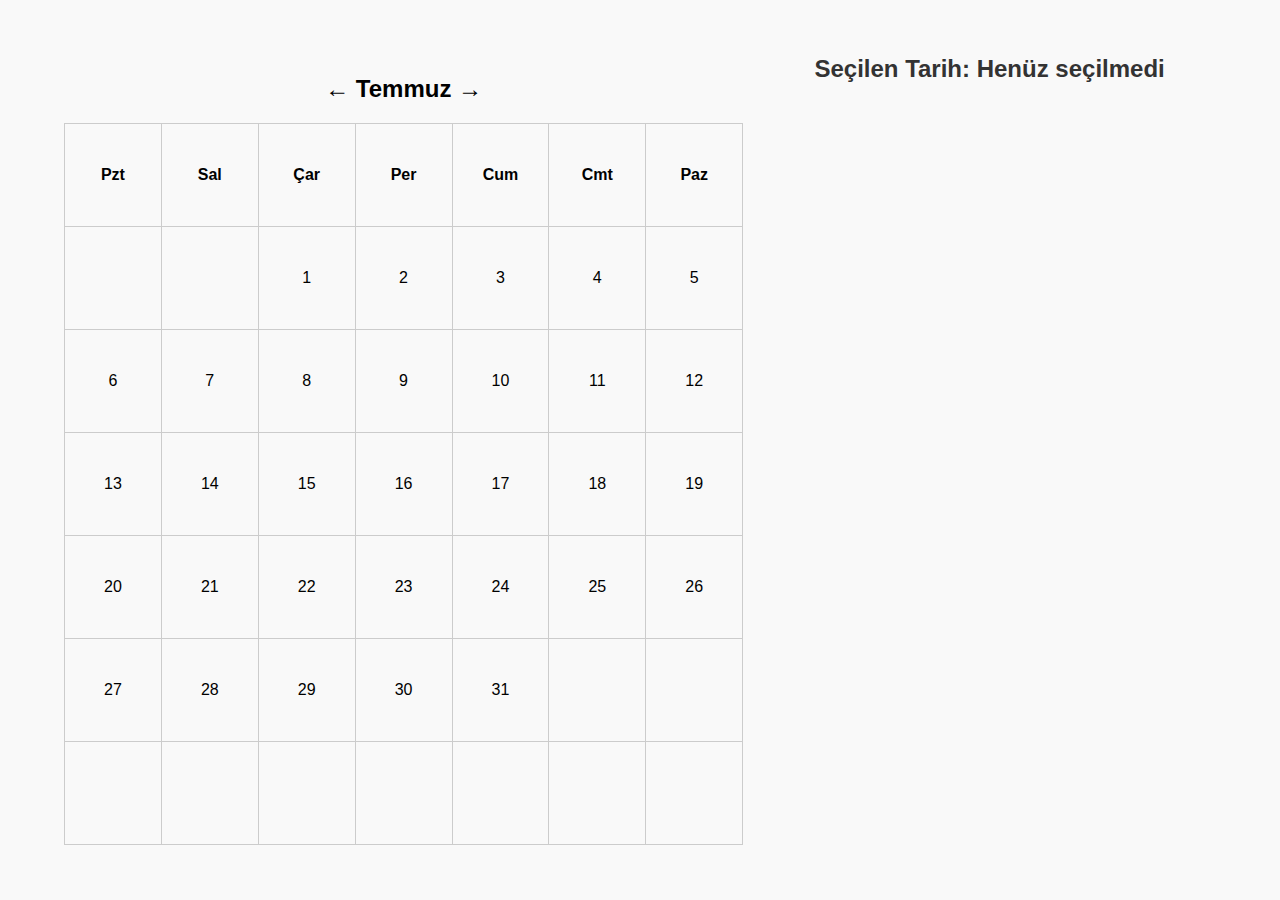
<file: app/templates/interactive-cald.html>
<!DOCTYPE html>
<html lang="en">
<head>
    <meta charset="UTF-8">
    <meta name="viewport" content="width=device-width, initial-scale=1.0">
    <title>Takvim</title>
    <style>
        body {
            font-family: Arial, sans-serif;
            background-color: #f9f9f9;
            display: flex;
            justify-content: center;
            align-items: center;
            height: 100vh;
            margin: 0;
        }

        .container {
            display: flex;
            gap: 20px;
            align-items: flex-start;
            width: 90%;
        }

        .calendar-container {
            text-align: center;
            width: 60%;
        }

        .calendar {
            width: 100%;
            border-collapse: collapse;
        }

        .calendar th,
        .calendar td {
            width: 14.28%;
            height: 100px;
            border: 1px solid #ccc;
            text-align: center;
            cursor: pointer;
            transition: background-color 0.3s;
        }

        .calendar td:hover {
            background-color: #e0f7fa;
        }

        .details-container {
            width: 40%;
            display: flex;
            flex-direction: column;
            align-items: center;
            text-align: center;
        }

        .selected-date {
            margin-bottom: 20px;
            font-size: 1.5rem;
            font-weight: bold;
            color: #333;
        }

        .time-slots {
            display: none;
            flex-wrap: wrap;
            gap: 10px;
            justify-content: center;
            align-items: center;
        }

        .time-slot {
            background-color: #007bff;
            color: white;
            padding: 10px 20px;
            border-radius: 20px;
            cursor: pointer;
            transition: background-color 0.3s;
        }

        .time-slot:hover {
            background-color: #0056b3;
        }

        .time-slots.visible {
            display: flex;
        }

        .appointment-details {
            margin-top: 20px;
            display: none;
            flex-direction: column;
            align-items: center;
            gap: 10px;
            width: 100%;
        }

        .appointment-details select,
        .appointment-details button {
            padding: 10px;
            font-size: 1rem;
            border-radius: 5px;
            border: 1px solid #ccc;
            width: 80%;
        }

        .confirmation {
            margin-top: 20px;
            display: none;
            text-align: center;
        }

        .confirmation button {
            padding: 10px;
            font-size: 1rem;
            margin: 10px;
            border-radius: 5px;
            cursor: pointer;
        }

        .confirm-btn {
            background-color: #28a745;
            color: white;
            border: none;
        }

        .confirm-btn:hover {
            background-color: #218838;
        }

        .cancel-btn {
            background-color: #dc3545;
            color: white;
            border: none;
        }

        .cancel-btn:hover {
            background-color: #c82333;
        }

    </style>
</head>
<body>
    <div class="container">
        <div class="calendar-container">
            <h2>
                <span class="prev-month" id="prevMonth">&larr;</span>
                <span id="monthName">Ocak</span>
                <span class="next-month" id="nextMonth">&rarr;</span>
            </h2>
            <table class="calendar" id="calendar">
                <thead>
                    <tr>
                        <th>Pzt</th>
                        <th>Sal</th>
                        <th>Çar</th>
                        <th>Per</th>
                        <th>Cum</th>
                        <th>Cmt</th>
                        <th>Paz</th>
                    </tr>
                </thead>
                <tbody id="calendarBody">
                    <!-- Days will be rendered dynamically -->
                </tbody>
            </table>
        </div>
        <div class="details-container">
            <div class="selected-date" id="selectedDate">Seçilen Tarih: Henüz seçilmedi</div>
            <div class="time-slots" id="timeSlots"></div>

            <div class="appointment-details" id="appointmentDetails">
                <select id="serviceSelection">
                    <option value="Saç Kesimi">Saç Kesimi</option>
                    <option value="Sakal Kesimi">Sakal Kesimi</option>
                    <option value="Saç Boyama">Saç Boyama</option>
                </select>
                <button id="createAppointment">Randevuyu Oluştur</button>
            </div>

            <div class="confirmation" id="confirmation">
                <p id="confirmationMessage"></p>
                <button class="confirm-btn" id="confirmAppointment">Onayla</button>
                <button class="cancel-btn" id="cancelAppointment">Reddet</button>
            </div>
        </div>
    </div>
    <script>
        const timeSlotsContainer = document.getElementById('timeSlots');
        const selectedDateContainer = document.getElementById('selectedDate');
        const monthName = document.getElementById('monthName');
        const nextMonth = document.getElementById('nextMonth');
        const prevMonth = document.getElementById('prevMonth');
        const calendarBody = document.getElementById('calendarBody');
        const appointmentDetails = document.getElementById('appointmentDetails');
        const serviceSelection = document.getElementById('serviceSelection');
        const createAppointment = document.getElementById('createAppointment');
        const confirmation = document.getElementById('confirmation');
        const confirmationMessage = document.getElementById('confirmationMessage');
        const confirmAppointment = document.getElementById('confirmAppointment');
        const cancelAppointment = document.getElementById('cancelAppointment');

        let selectedDate = "";
        let selectedTime = "";
        let currentMonthIndex = new Date().getMonth();
        let currentYear = new Date().getFullYear();

        const months = [
            "Ocak", "Şubat", "Mart", "Nisan", "Mayıs", "Haziran", "Temmuz", "Ağustos", "Eylül", "Ekim", "Kasım", "Aralık"
        ];

        function getDaysInMonth(month, year) {
            return new Date(year, month + 1, 0).getDate();
        }

        function updateNavigationButtons() {
            prevMonth.style.display = currentMonthIndex === 0 ? 'none' : 'inline';
            nextMonth.style.display = currentMonthIndex === 11 ? 'none' : 'inline';
        }

        function renderCalendar(monthIndex, year) {
            const firstDay = new Date(year, monthIndex, 1).getDay();
            const daysInMonth = getDaysInMonth(monthIndex, year);

            monthName.textContent = months[monthIndex];

            let daysHTML = "";
            let dayCounter = 1;

            for (let week = 0; week < 6; week++) {
                daysHTML += "<tr>";
                for (let day = 0; day < 7; day++) {
                    if (week === 0 && day < (firstDay === 0 ? 6 : firstDay - 1) || dayCounter > daysInMonth) {
                        daysHTML += "<td></td>";
                    } else {
                        daysHTML += `<td>${dayCounter}</td>`;
                        dayCounter++;
                    }
                }
                daysHTML += "</tr>";
            }

            calendarBody.innerHTML = daysHTML;
            attachDayClickHandlers();
            updateNavigationButtons();
        }

        function attachDayClickHandlers() {
            document.querySelectorAll(".calendar td").forEach((day) => {
                day.addEventListener("click", () => {
                    if (day.textContent.trim() === "") return; // Boş hücrelere tıklanmayı engelle

                    const dayNumber = day.textContent.trim();
                    selectedDate = `${dayNumber} ${months[currentMonthIndex]} ${currentYear}`;
                    selectedDateContainer.textContent = `Seçilen Tarih: ${selectedDate}`;

                    timeSlotsContainer.classList.add("visible");
                    timeSlotsContainer.innerHTML = ""; // Önceki saatler temizlenir

                    // 10:00 - 18:00 arası yarım saatte bir slot oluşturulur
                    for (let hour = 10; hour < 18; hour++) {
                        const slot1 = document.createElement("div");
                        slot1.className = "time-slot";
                        slot1.textContent = `${hour}:00`;
                        slot1.addEventListener("click", () => {
                            selectedTime = slot1.textContent;
                            appointmentDetails.style.display = "flex";
                        });
                        timeSlotsContainer.appendChild(slot1);

                        const slot2 = document.createElement("div");
                        slot2.className = "time-slot";
                        slot2.textContent = `${hour}:30`;
                        slot2.addEventListener("click", () => {
                            selectedTime = slot2.textContent;
                            appointmentDetails.style.display = "flex";
                        });
                        timeSlotsContainer.appendChild(slot2);
                    }
                });
            });
        }

        createAppointment.addEventListener("click", () => {
            const selectedService = serviceSelection.value;
            confirmationMessage.textContent = `Randevu Bilgileri:\nTarih: ${selectedDate}\nSaat: ${selectedTime}\nİşlem: ${selectedService}`;
            confirmation.style.display = "block";
        });

        confirmAppointment.addEventListener("click", () => {
            alert("Randevu Onaylandı!");
            confirmation.style.display = "none";
            appointmentDetails.style.display = "none";
        });

        cancelAppointment.addEventListener("click", () => {
            alert("Randevu Reddedildi.");
            confirmation.style.display = "none";
            appointmentDetails.style.display = "none";
        });

        nextMonth.addEventListener("click", () => {
            currentMonthIndex++;
            if (currentMonthIndex > 11) {
                currentMonthIndex = 0;
                currentYear++;
            }
            renderCalendar(currentMonthIndex, currentYear);
        });

        prevMonth.addEventListener("click", () => {
            currentMonthIndex--;
            if (currentMonthIndex < 0) {
                currentMonthIndex = 11;
                currentYear--;
            }
            renderCalendar(currentMonthIndex, currentYear);
        });

        renderCalendar(currentMonthIndex, currentYear);
    </script>
</body>
</html>
</file>
